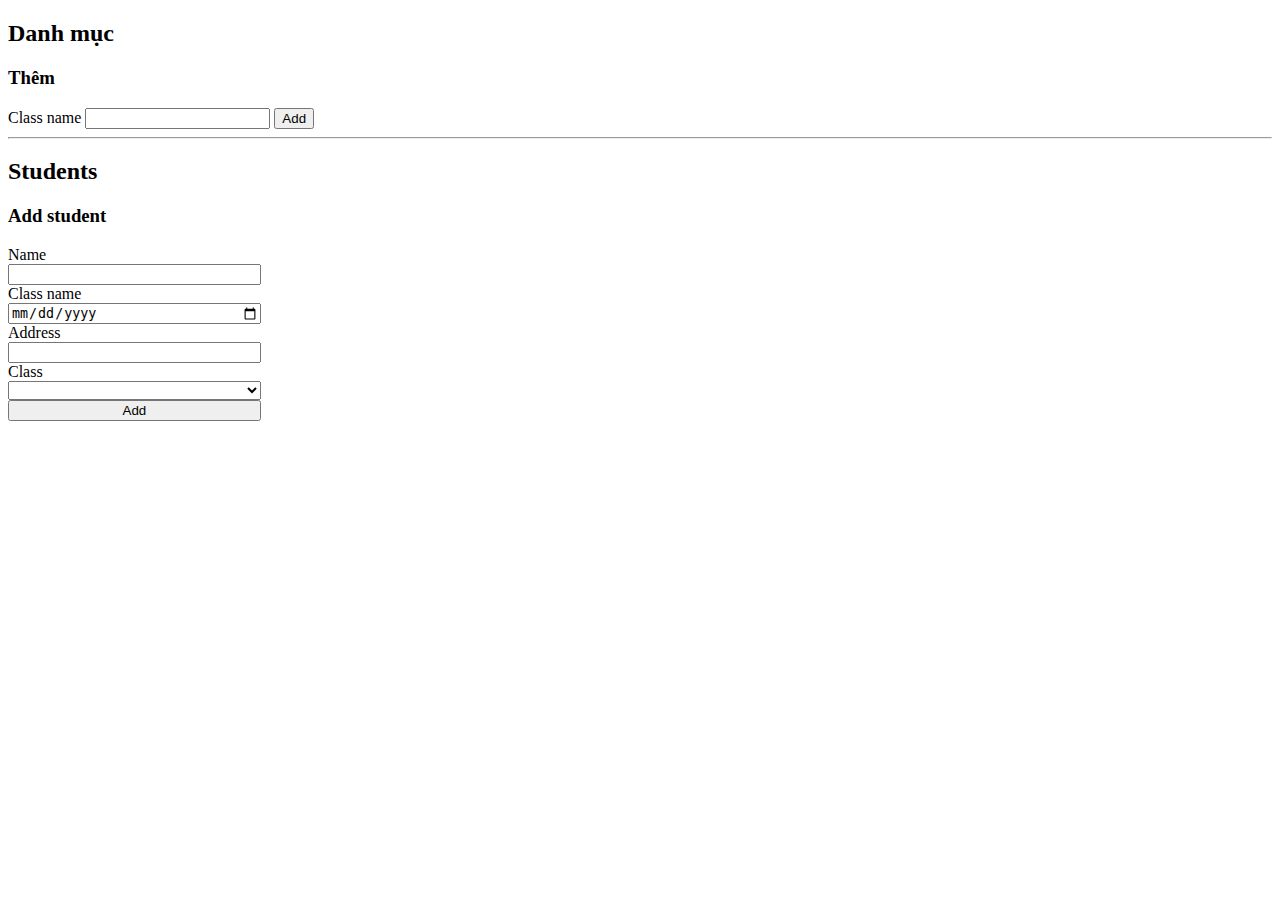
<file: skincare-shopping/admin/cata.html>
<!DOCTYPE html>
<html lang="en">
<head>
    <meta charset="UTF-8">
    <meta http-equiv="X-UA-Compatible" content="IE=edge">
    <meta name="viewport" content="width=device-width, initial-scale=1.0">
    <title>Document</title>
</head>
<body>
    <h2>Danh mục</h2>
    <ul id="catalog">

    </ul>
    <h3>Thêm</h3>
    <form action="" method="post" id="postClass">
        <label for="className">Class name</label>
        <input type="text" id="className" name="">
        <button type="submit">Add</button>
    </form>
    <hr>
    <h2>Students</h2>
    <ul id="sv">

    </ul>
    <h3>Add student</h3>
    <form action="" method="post" id="postStudent" style="display: flex; flex-direction: column; width: 20%">
        <label for="studentName">Name</label>
        <input type="text" id="studentName" name="">
        <label for="birth">Class name</label>
        <input type="date" id="birth" name="">
        <label for="address">Address</label>
        <input type="text" id="address" name="">
        <label for="idClass">Class</label>
        <select name="" id="idClass">
            <option value=""></option>
        </select>
        <button type="submit">Add</button>
    </form>
    <script src="app.js"></script>
</body>
</html>
</file>
